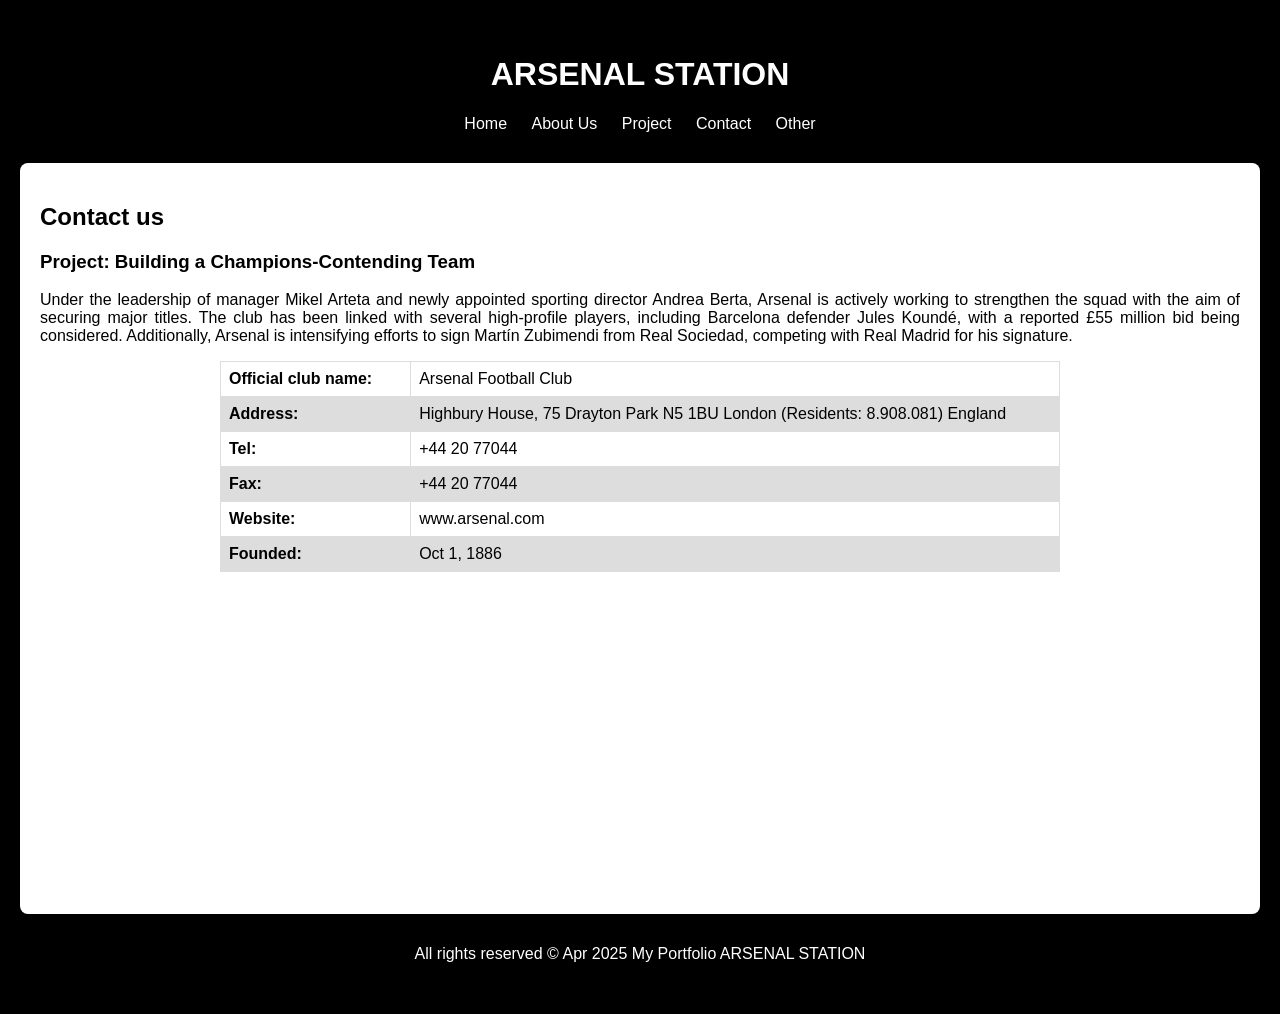
<file: Contact.html>
<!DOCTYPE html>
<html lang="en">
<head>
  <meta charset="UTF-8">
  <meta name="viewport" content="width=device-width, initial-scale=1.0">
  <title>Contact Ars</title>
  <link rel="icon" href="/Picture/arsenal 02.png" type="img">
  <meta name="description" content="Arsenal">
  <link rel="stylesheet" href="style.css">
</head>
<body>
  <header>
    <h1>ARSENAL STATION</h1>
    <nav>
      <a href="index.html">Home</a>
      <a href="about-us.html">About Us</a>
      <a href="project.html">Project</a>
      <a href="contact.html">Contact</a>
      <a href="other.html">Other</a>
    </nav>
  </header>
  <main>
    <h2>Contact us</h2>
    <h3>Project: Building a Champions-Contending Team</h3>
    <p>
      Under the leadership of manager Mikel Arteta and newly appointed sporting director Andrea Berta, 
      Arsenal is actively working to strengthen the squad with the aim of securing major titles. 
      The club has been linked with several high-profile players, including Barcelona defender Jules Koundé, 
      with a reported £55 million bid being considered. Additionally, Arsenal is intensifying efforts to 
      sign Martín Zubimendi from Real Sociedad, competing with Real Madrid for his signature.
    </p>

    <table style="width:70%; margin:0 auto;">
      <tr>
        <th>Official club name:</th>
        <td>Arsenal Football Club</td>
      </tr>
      <tr>
        <th>Address:</th>
        <td>Highbury House, 75 Drayton Park
          N5 1BU London (Residents: 8.908.081)
          England</td>
      </tr>
      <tr>
        <th>Tel:</th>
        <td>	+44 20 77044</td>
      </tr>
      <tr>
        <th>Fax:</th>
        <td>+44 20 77044</td>
      </tr>
      <tr>
        <th>Website:</th>
        <td>www.arsenal.com</td>
      </tr>
      <tr>
        <th>Founded:</th>
        <td>Oct 1, 1886</td>
      </tr>

    </table>
    <br>
    <iframe 
    src="https://www.google.com/maps/embed?pb=!1m18!1m12!1m3!1d3408.424961311852!2d-0.11223278034521433!3d51.55462417214812!2m3!1f0!2f0!3f0!3m2!1i1024!2i768!4f13.1!3m3!1m2!1s0x48761ba179b4c729%3A0x972778f13aee084c!2sArsenal%20Football%20Club!5e0!3m2!1sth!2sth!4v1746169355095!5m2!1sth!2sth" 
    width="100%" height="300" style="border:0;" allowfullscreen="" loading="lazy" referrerpolicy="no-referrer-when-downgrade"> 
  </iframe>
  </main>
  <footer>
    <p>All rights reserved &copy; Apr 2025 My Portfolio ARSENAL STATION</p>
  </footer>
</body>
</html>
</file>
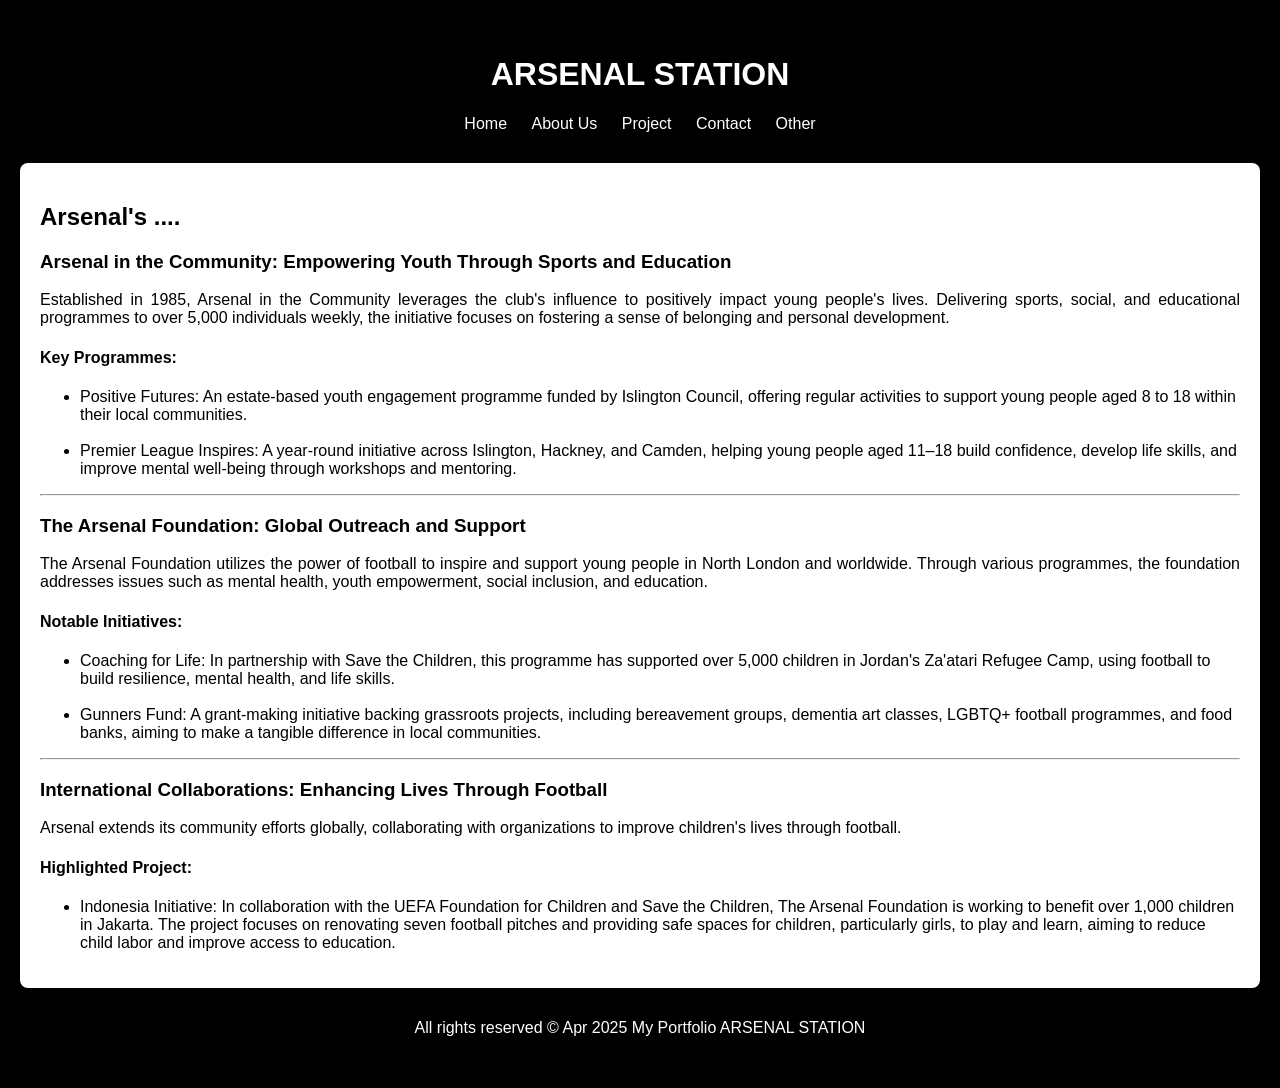
<file: Other.html>
<!DOCTYPE html>
<html lang="en">
<head>
  <meta charset="UTF-8">
  <meta name="viewport" content="width=device-width, initial-scale=1.0">
  <title>Other Ars</title>
  <link rel="icon" href="/Picture/arsenal 02.png" type="img">
  <meta name="description" content="Arsenal">
  <link rel="stylesheet" href="style.css">
</head>
<body>
  <header>
    <h1>ARSENAL STATION</h1>
    <nav>
      <a href="index.html">Home</a>
      <a href="about-us.html">About Us</a>
      <a href="project.html">Project</a>
      <a href="contact.html">Contact</a>
      <a href="other.html">Other</a>
    </nav>
  </header>
  <main>
    <h2>Arsenal's ....</h2>
    <h3>Arsenal in the Community: Empowering Youth Through Sports and Education</h3>
    <p>
      Established in 1985, Arsenal in the Community leverages the club's influence to positively impact young people's lives. 
      Delivering sports, social, and educational programmes to over 5,000 individuals weekly, 
      the initiative focuses on fostering a sense of belonging and personal development.
    </p>

    <h4>Key Programmes:</h4>
      <ul>
        <li>
          Positive Futures: An estate-based youth engagement programme funded by Islington Council, 
          offering regular activities to support young people aged 8 to 18 within their local communities.
        </li>
        <br>
        <li>
          Premier League Inspires: A year-round initiative across Islington, Hackney, and Camden, 
          helping young people aged 11–18 build confidence, develop life skills, and improve mental well-being through workshops and mentoring.
        </li>
      </ul>
    <hr>
    <h3>The Arsenal Foundation: Global Outreach and Support</h3>
    <p>
      The Arsenal Foundation utilizes the power of football to inspire and support young people in North London and worldwide. 
      Through various programmes, the foundation addresses issues such as mental health, youth empowerment, social inclusion, and education. 
    </p>
    <h4>Notable Initiatives:</h4>
    <ul>
      <li>
        Coaching for Life: In partnership with Save the Children, this programme has supported over 5,000 children in Jordan's Za'atari Refugee Camp, 
        using football to build resilience, mental health, and life skills.
      </li>
      <br>
      <li>
        Gunners Fund: A grant-making initiative backing grassroots projects, including bereavement groups, dementia art classes, LGBTQ+ football programmes, 
        and food banks, aiming to make a tangible difference in local communities.
      </li>
    </ul>
    <hr>
    <h3>International Collaborations: Enhancing Lives Through Football</h3>
    <p>
      Arsenal extends its community efforts globally, collaborating with organizations to improve children's lives through football.​
    </p>
    <h4>Highlighted Project:</h4>
    <ul>
      <li>
        Indonesia Initiative: In collaboration with the UEFA Foundation for Children and Save the Children, 
        The Arsenal Foundation is working to benefit over 1,000 children in Jakarta. The project focuses on renovating 
        seven football pitches and providing safe spaces for children, particularly girls, to play and learn, 
        aiming to reduce child labor and improve access to education.
      </li>
    </ul>



  </main>
  <footer>
    <p>All rights reserved &copy; Apr 2025 My Portfolio ARSENAL STATION</p>
  </footer>
</body>
</html>
</file>
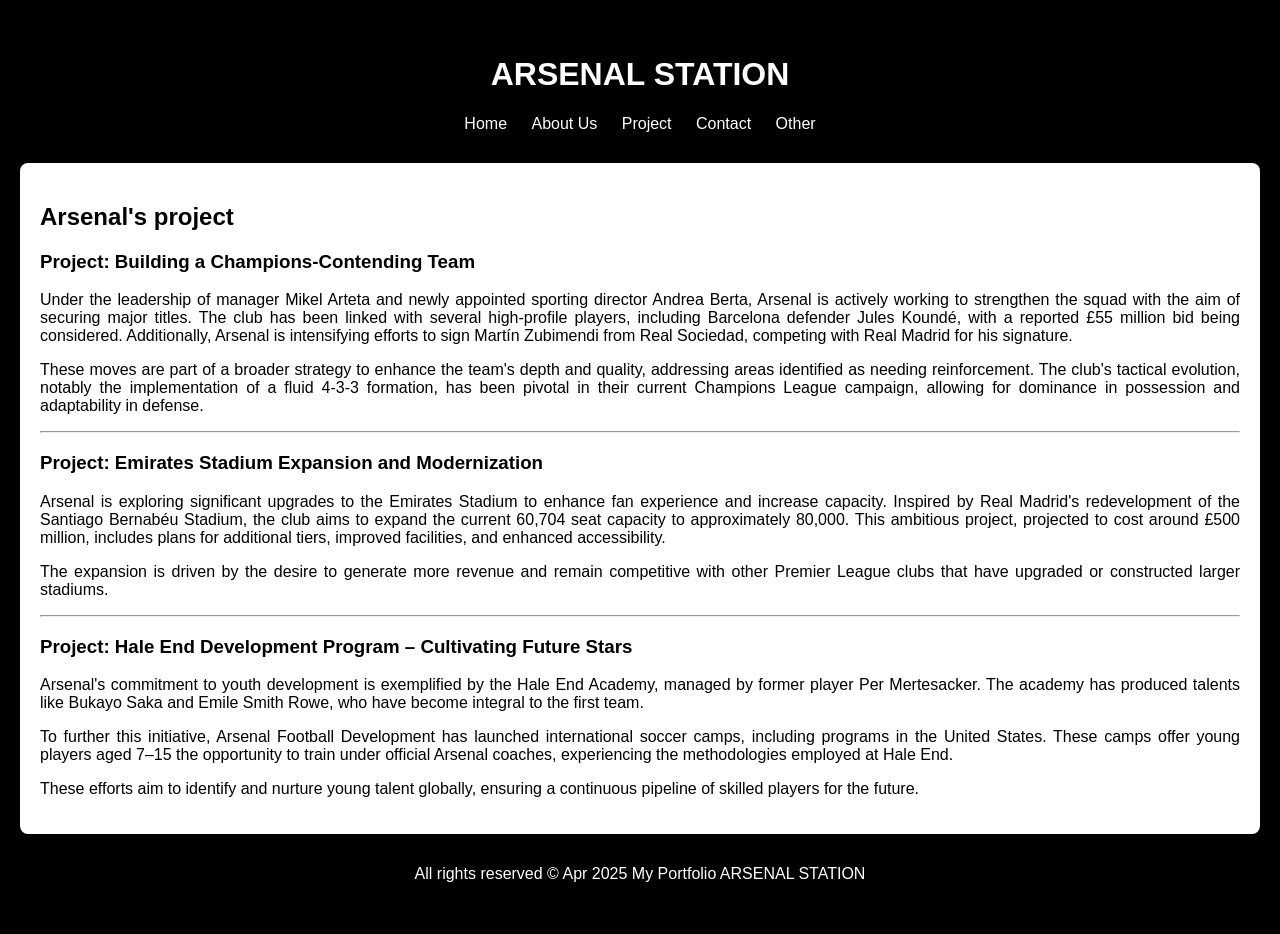
<file: Project.html>
<!DOCTYPE html>
<html lang="en">
<head>
  <meta charset="UTF-8">
  <meta name="viewport" content="width=device-width, initial-scale=1.0">
  <title>Project Ars</title>
  <link rel="icon" href="/Picture/arsenal 02.png" type="img">
  <meta name="description" content="Arsenal">
  <link rel="stylesheet" href="style.css">
</head>
<body>
  <header>
    <h1>ARSENAL STATION</h1>
    <nav>
      <a href="index.html">Home</a>
      <a href="about-us.html">About Us</a>
      <a href="project.html">Project</a>
      <a href="contact.html">Contact</a>
      <a href="other.html">Other</a>
    </nav>
  </header>
  <main>
    <h2>Arsenal's project</h2>
    <h3>Project: Building a Champions-Contending Team</h3>
    <p>
      Under the leadership of manager Mikel Arteta and newly appointed sporting director Andrea Berta, 
      Arsenal is actively working to strengthen the squad with the aim of securing major titles. 
      The club has been linked with several high-profile players, including Barcelona defender Jules Koundé, 
      with a reported £55 million bid being considered. Additionally, Arsenal is intensifying efforts to 
      sign Martín Zubimendi from Real Sociedad, competing with Real Madrid for his signature.
    </p>

    <p>These moves are part of a broader strategy to enhance the team's depth and quality, 
      addressing areas identified as needing reinforcement. The club's tactical evolution, 
      notably the implementation of a fluid 4-3-3 formation, has been pivotal in their current Champions League campaign, 
      allowing for dominance in possession and adaptability in defense. </p>
    <hr>
    <h3>Project: Emirates Stadium Expansion and Modernization</h3>
    <p>
      Arsenal is exploring significant upgrades to the Emirates Stadium to enhance fan experience and increase capacity. 
      Inspired by Real Madrid's redevelopment of the Santiago Bernabéu Stadium, 
      the club aims to expand the current 60,704 seat capacity to approximately 80,000. This ambitious project, 
      projected to cost around £500 million, includes plans for additional tiers, improved facilities, and enhanced accessibility. 
    </p>

    <p>
      The expansion is driven by the desire to generate more revenue and remain competitive with other Premier League clubs that have upgraded or constructed larger stadiums. 
    </p>
    <hr>
    <h3>Project: Hale End Development Program – Cultivating Future Stars</h3>
    <p>
      Arsenal's commitment to youth development is exemplified by the Hale End Academy, managed by former player Per Mertesacker. 
      The academy has produced talents like Bukayo Saka and Emile Smith Rowe, who have become integral to the first team.
    </p>
    <p>
      To further this initiative, Arsenal Football Development has launched international soccer camps, including programs in the United States. 
      These camps offer young players aged 7–15 the opportunity to train under official Arsenal coaches, experiencing the methodologies employed at Hale End.
    </p>
    <p>
      These efforts aim to identify and nurture young talent globally, ensuring a continuous pipeline of skilled players for the future.
    </p>

  </main>
  <footer>
    <p>All rights reserved &copy; Apr 2025 My Portfolio ARSENAL STATION</p>
  </footer>
</body>
</html>
</file>
<file: style.css>
body{
  font-family: Arial, Helvetica, sans-serif;
  background-color: black;
  margin: 0;
  padding: 20px;
}
header, footer{
  background-color: black;
  color: white;
  padding: 15px;
  text-align: center;
  border:  2px ;
  
}
nav a{
  color: white;
  margin: 0 10px;
  text-decoration:  none;
}
main{
  background-color: white;
  padding: 20px;
  margin-top: 15px;
  border-radius: 8px;
}
footer p {
  text-align: center;
  margin: 20; /* ป้องกันการมีระยะด้านบนล่างโดยไม่จำเป็น */
}
main li{
  text-decoration:  none;
}
p{
  text-align: justify;
}


/* Page About Us สำหรับตาราง player  stat */
table {
  font-family: arial, sans-serif;
  border-collapse: collapse;
  /* border-spacing: 0; */
  width: 100%;
}
thead {
  background-color: #e92727; /* สีฟ้าอ่อน หรือปรับเป็นสีที่คุณต้องการ */
  color: white;
}
tfoot {
  border: none;
  font-size: .8em;
  font-style: italic;

  /* @media (min-width: $bp-marge) {
    font-size: .9em;
  } */
}
th{
  min-width: 10rem; /* ความกว้างขั้นต่ำ ที่อนุญาตให้ element (เช่น <th>) หดได้*/
  /* width: 15%; */
}
td, th {
  border: 1px solid #dddddd;
  text-align: left;
  padding: 8px;
}

tr:nth-child(even) {
  background-color: #dddddd;
}

/* ทำตารางให้อยู่ในจอ กรณีจอถูกย่อ */
.table-container{
  overflow-x: auto;
  max-width: 100%;
}



/* Page About Us สำหรับใส่อ้างอิงข้อมูลในตาราง */
.footer-text{
  text-align: center;
  vertical-align: middle;
}
.inline-icon{
  height: 1em;
  vertical-align: middle;
  margin-right: 6px;
}

/* Page Home สำหรับลูกเลื่อนวีดีโอ Highlights */
.video-container{
  display: flex;
  overflow-x: auto;
  gap: 10px  ;
  padding: 10px;
}

.video-container iframe{
  width: 300px;
  height: 180px;
  flex-shrink: 0;
}
</file>
